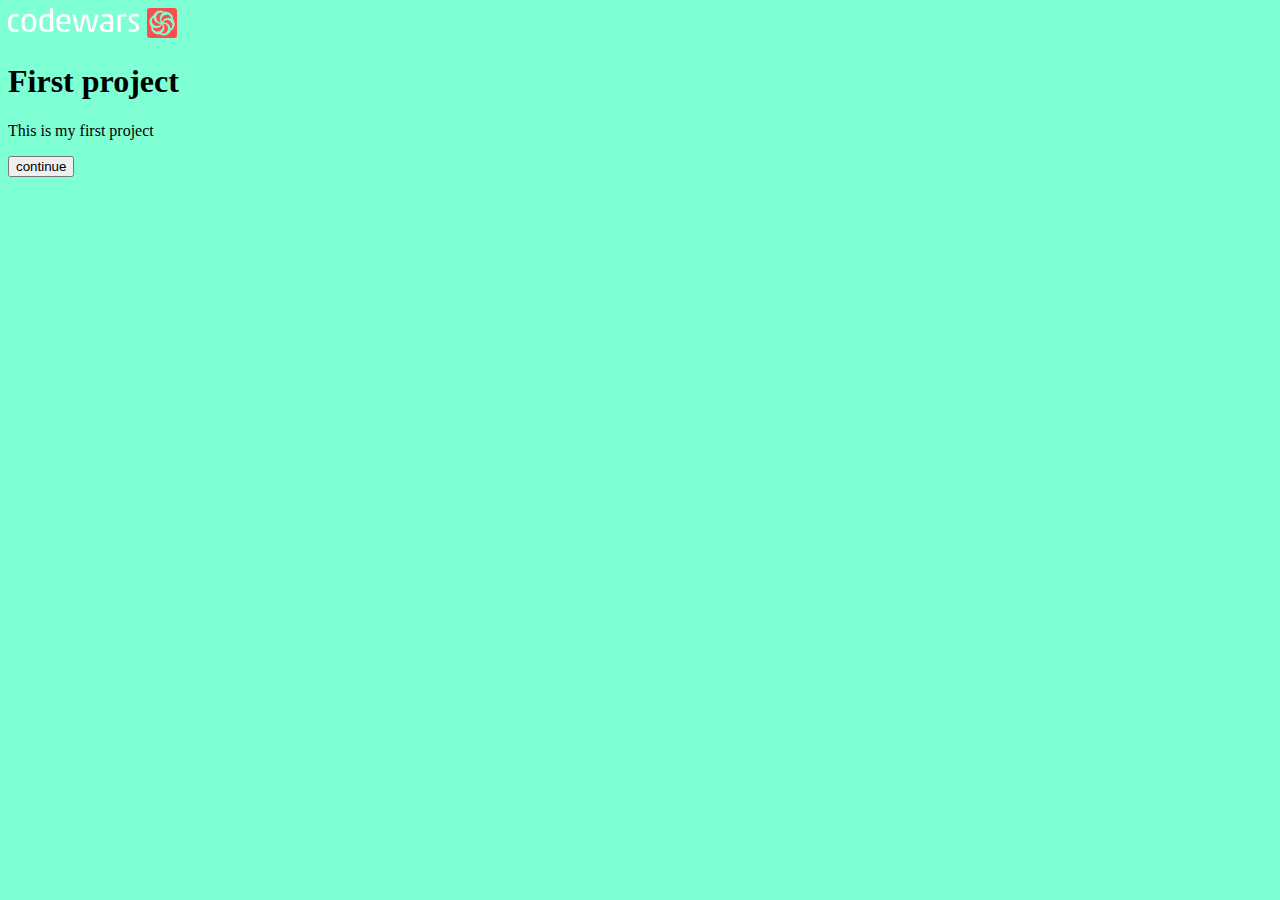
<file: index.html>
<!DOCTYPE html>
<html>
    <head>
        
        <title>Sandra Bosibori</title>
        <link rel="icon" href="./photo1.png"></link>
        
    </head>
    <body style="background-color: aquamarine;">
        <nav>
            <img src="./photo2.svg">
        </nav>
        <header>


        <h1>First project</h1>
        <p>This is my first project</p>
        <button>continue</button>
    </header>
    </body>
    
</html>
</file>
